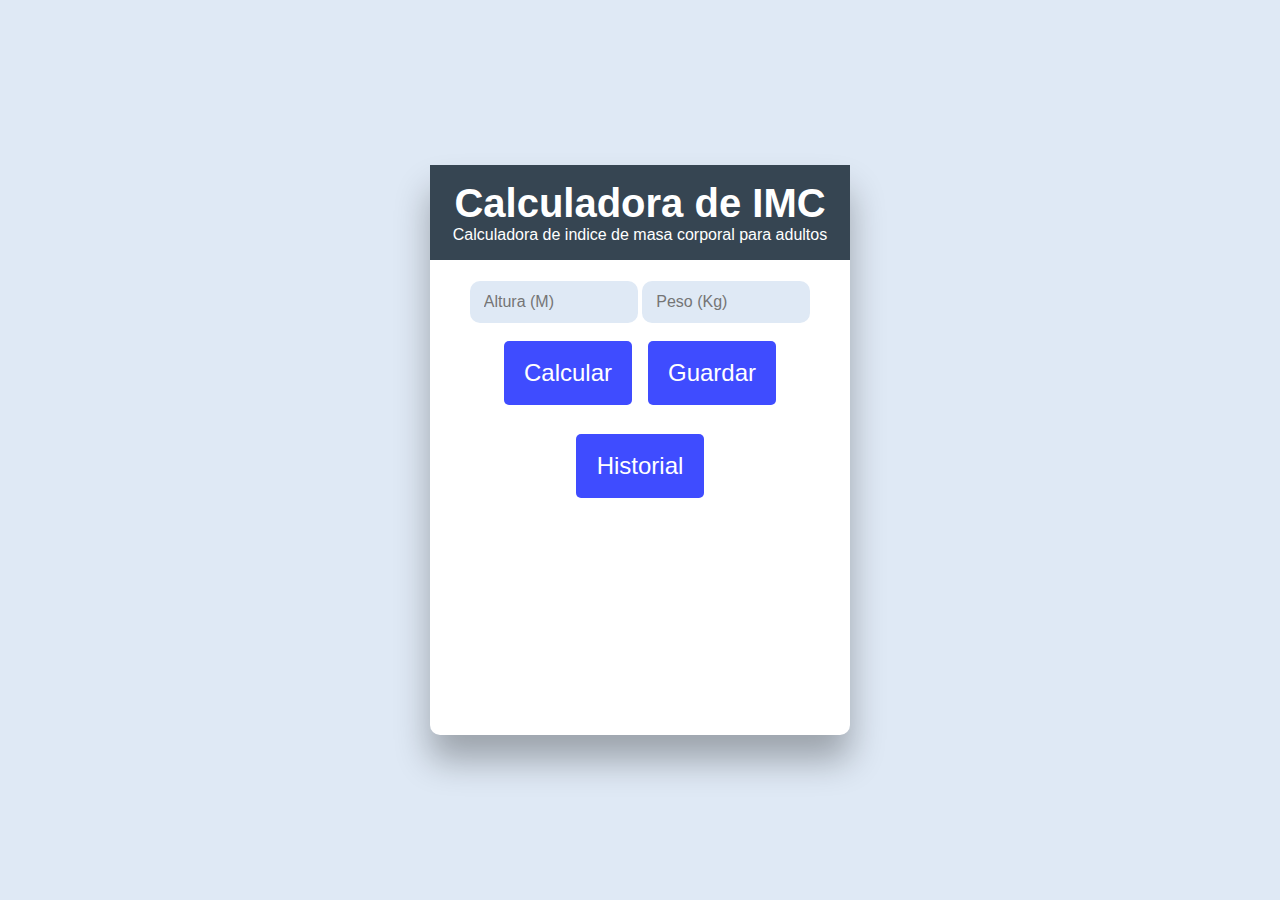
<file: IMC alejo/index.html>
<!DOCTYPE html>
<html lang="es">
<head>
    <meta charset="UTF-8">
    <meta name="viewport" content="width=device-width, initial-scale=1.0">
    <title>Calculadora IMC</title>
    <script src="app.js"></script>
    <link rel="stylesheet" href="style.css">
</head>
<body>
    <div class = "container_calculadora">
        <div class = "texto_calculadora">
            <h1>Calculadora de IMC</h1>
            <p>Calculadora de indice de masa corporal para adultos</p>
        </div>

        <form>
            <!-- <label for="input_altura">Altura (m):</label>
            <label for="input_peso">Peso (Kg):</label> -->
            <div class = "entradas_calculadora">
                <input type="number" id="input_altura" placeholder="Altura (M) ">
                <input type="number" id="input_peso" placeholder="Peso (Kg) ">
            </div>
        </form>

        <div class = "botones_calculadora">
            <button onclick="calcularIMC()" id="boton_calcular">Calcular</button>
            <button onclick="guardarIMC()" id="boton_guardar">Guardar</button>
        </div>

        <div class = "container_resultado">
            <div class="boton_historial">
                <button onclick="verHistorial()" id="boton_historial">Historial</button>
            </div>
            <div class="texto_resultado">
                <h3 id = "resultado"></h3>
            </div>
            <div class="texto_historial">
                <table id="historial_table">
                    <thead>
                        <tr>
                            <th>Altura (M)</th>
                            <th>Peso (Kg)</th>
                            <th>IMC</th>
                        </tr>
                    </thead>
                    <tbody>
                        <!-- Filas de la tabla se llenarán dinámicamente con JavaScript -->
                    </tbody>
                </table>
            </div>
            
            

        </div>
    </div>


    <div class = "container_registros">

    </div>

</body>
</html>
</file>
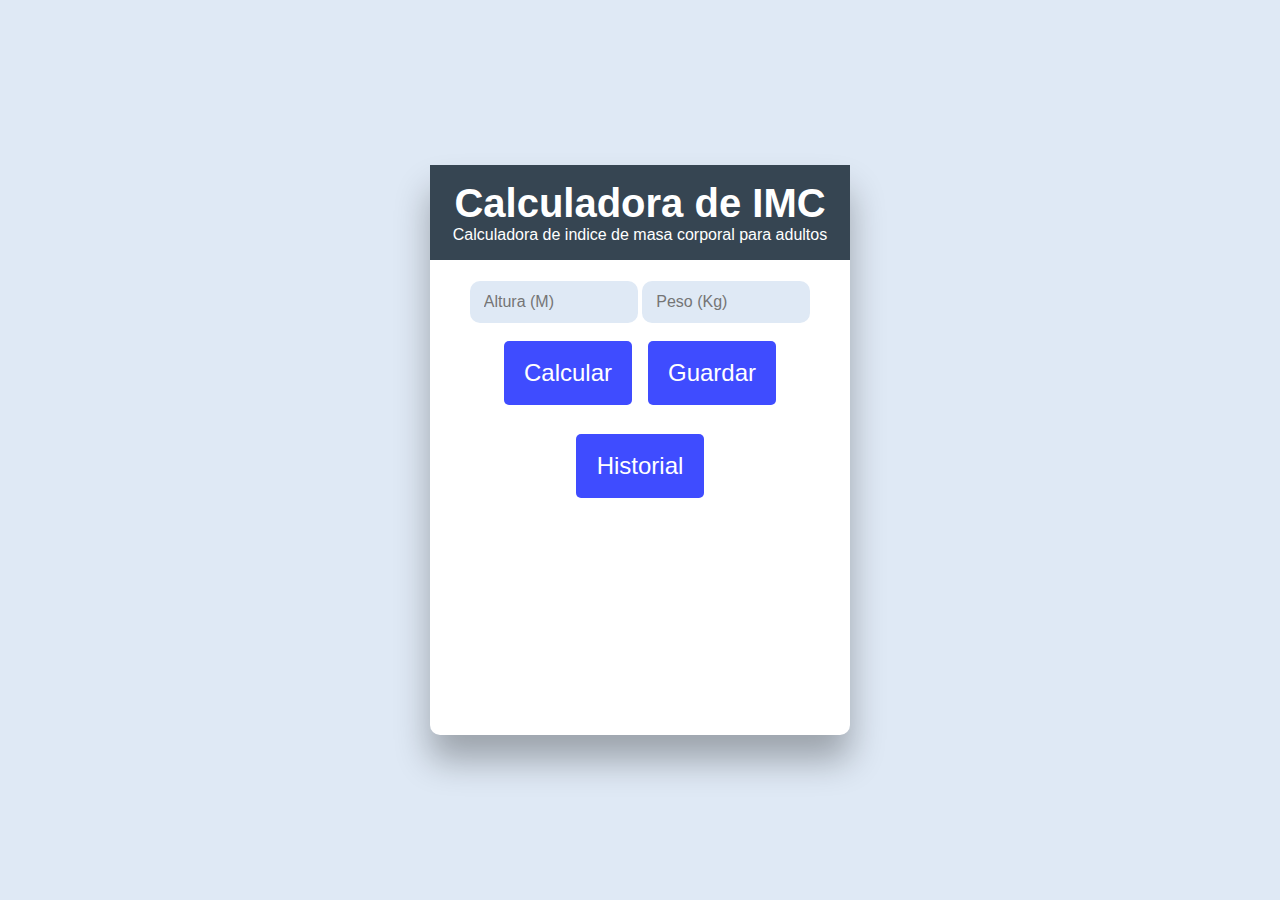
<file: IMC/index.html>
<!DOCTYPE html>
<html lang="es">
<head>
    <meta charset="UTF-8">
    <meta name="viewport" content="width=device-width, initial-scale=1.0">
    <title>Calculadora IMC</title>
    <script src="app.js"></script>
    <link rel="stylesheet" href="style.css">
</head>
<body>
    <div class = "container_calculadora">
        <div class = "texto_calculadora">
            <h1>Calculadora de IMC</h1>
            <p>Calculadora de indice de masa corporal para adultos</p>
        </div>

        <form>
            <!-- <label for="input_altura">Altura (m):</label>
            <label for="input_peso">Peso (Kg):</label> -->
            <div class = "entradas_calculadora">
                <input type="number" id="input_altura" placeholder="Altura (M) ">
                <input type="number" id="input_peso" placeholder="Peso (Kg) ">
            </div>
        </form>

        <div class = "botones_calculadora">
            <button onclick="calcularIMC()" id="boton_calcular">Calcular</button>
            <button onclick="guardarIMC()" id="boton_guardar">Guardar</button>
        </div>

        <div class = "container_resultado">
            <div class="boton_historial">
                <button onclick="verHistorial()" id="boton_historial">Historial</button>
            </div>
            <div class="texto_resultado">
                <h3 id = "resultado"></h3>
            </div>
            <div class="texto_historial">
                <table id="historial_table">
                    <thead>
                        <tr>
                            <th>Altura (M)</th>
                            <th>Peso (Kg)</th>
                            <th>IMC</th>
                        </tr>
                    </thead>
                    <tbody>
                    </tbody>
                </table>
            </div>
            
            

        </div>
    </div>

</body>
</html>
</file>
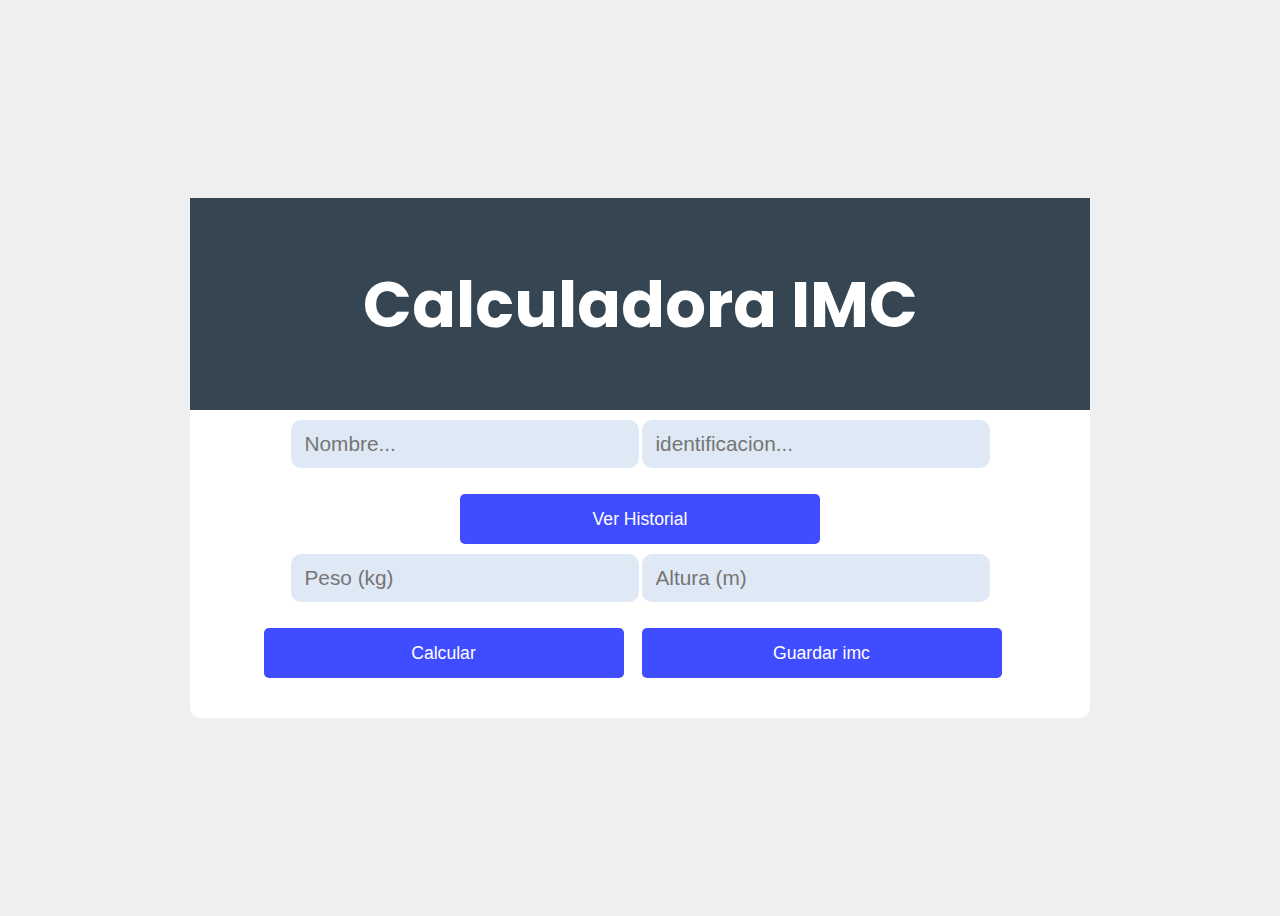
<file: IMCAPP/Calculadora.html>
<!DOCTYPE html>
<html lang="es">
<head>
  <meta charset="UTF-8">
  <title>Calculadora IMC</title>
  <link rel="preconnect" href="https://fonts.googleapis.com">
  <link rel="preconnect" href="https://fonts.gstatic.com" crossorigin>
  <link href="https://fonts.googleapis.com/css2?family=Poppins:ital,wght@0,100;0,200;0,300;0,400;0,500;0,600;0,700;0,800;0,900;1,100;1,200;1,300;1,400;1,500;1,600;1,700;1,800;1,900&display=swap" rel="stylesheet">
  <link rel="stylesheet" href="style.css">  
</head>
    <body>
      
      <div class="wrapper">
        <header>
          <h1>Calculadora IMC</h1>
        </header>
        <div class="inputs">
          <input type="text" id="nombre" placeholder="Nombre...">
          <input type="number" id="ID" placeholder="identificacion...">
        </div>
        
        <button onclick="verhistorial()">Ver Historial</button>

        <div class="inputs">
                <input type="number" id="peso" placeholder="Peso (kg)">
                <input type="number" id="altura" placeholder="Altura (m)">
        </div>

        <div class = "container_botones1">
        <button onclick="calcularIMC();">Calcular</button>
        <button onclick="guardarimc();">Guardar imc</button>
        </div>

        <div class="container_resultado" >
            <h3></h3> <!--Resultado-->
            <h6></h6> <!-- imc -->
          </div>
      </div> 

      <script src="app.js"></script>
    </body>
    </html>
</html>
</file>
<file: IMC alejo/style.css>
*{
    margin: 0;
    padding: 0;
    box-sizing: border-box;
    font-family: "Poppins", sans-serif;
}

body{
    background: #dfe9f5;
    display: flex;
    align-items: center;
    justify-content: center;
    min-height: 100vh;
}

.texto_calculadora{
    background-color: #364552;
    color: white;
    padding: 1rem 0 1rem 0;
}

.texto_calculadora h1 {
    font-size: 2.5rem;
}

.container_calculadora{
    transition: box-shadow 0.3s ease;
    width: 420px;
    height: 570px;
    /* padding: 1rem 0 1rem 0;
    margin: 27px auto; */
    background: #fff;
    border-radius: 10px;
    text-align: center;
    box-shadow: 0 20px 35px rgba(0, 0, 0, 0.1);
}

.container_calculadora{
    box-shadow: 0px 25px 35px rgba(0, 0, 0, 0.3);
}
.container_resultado{
    height: 60%;
    margin-top: 5%;
}


.texto_resultado{
        margin-top: 5%;
}

.texto_historial{
    overflow-y: auto;
    /* margin-top: 2px; */
    max-height: 250px;
}

#historial_table {
    width: 100%;
    border-collapse: collapse; /* Combina los bordes de las celdas para un aspecto más limpio */
    display: none; /* Oculta la tabla*/
}

#historial_table th, #historial_table td {
    padding: 8px; /* Ajusta el relleno para mejorar el aspecto visual */
    text-align: center; /* Centra el texto en las celdas */
}

#historial_table th {
    background-color: #f2f2f2; /* Agrega un color de fondo a las celdas del encabezado */
}

#historial_table th, #historial_table td {
    width: 33.33%; /* Divide el ancho de la tabla en 3 columnas iguales */
}


tr:hover{
    background-color: #aaa;
}

form input{
    width: 40%;
    font-size: 1rem;
    outline: none;
    border: none;
    background: #dfe9f5;
    padding: 12px 14px;
    margin-bottom: 10px;
    border-radius: 10px;
    margin-top: 5%;
}

.label{
    margin-bottom: 5px
}

button{
    
    transition: transform 0.5s ease;
    font-size: 1.5rem;
    margin-top: 0.5rem;
    padding: 8px 0;
    border-radius: 5px;
    outline: none;
    border: none;
    height: 4rem;
    width: 8rem;
    
    background: rgb(63, 76, 255);
    color: #fff;
    cursor: pointer;
}

button:hover{
    transform: scale(1.2);
    background: rgba(0, 134, 34, 0.767);
}

.botones_calculadora{
    display: flex;
    gap: 1em;
    justify-content: center;
}

.resultados{
    margin-top: 10%;
}
</file>
<file: IMC/style.css>
*{
    margin: 0;
    padding: 0;
    box-sizing: border-box;
    font-family: "Poppins", sans-serif;
}

body{
    background: #dfe9f5;
    display: flex;
    align-items: center;
    justify-content: center;
    min-height: 100vh;
}

.texto_calculadora{
    background-color: #364552;
    color: white;
    padding: 1rem 0 1rem 0;
}

.texto_calculadora h1 {
    font-size: 2.5rem;
}

.container_calculadora{
    transition: box-shadow 0.3s ease;
    width: 420px;
    height: 570px;
    /* padding: 1rem 0 1rem 0;
    margin: 27px auto; */
    background: #fff;
    border-radius: 10px;
    text-align: center;
    box-shadow: 0 20px 35px rgba(0, 0, 0, 0.1);
}

.container_calculadora{
    box-shadow: 0px 25px 35px rgba(0, 0, 0, 0.3);
}
.container_resultado{
    height: 60%;
    margin-top: 5%;
}


.texto_resultado{
        margin-top: 5%;
}

.texto_historial{
    overflow-y: auto;
    /* margin-top: 2px; */
    max-height: 200px;
}

#historial_table {
    width: 100%;
    border-collapse: collapse; /* Combina los bordes de las celdas para un aspecto más limpio */
    display: none; /* Oculta la tabla*/
}

#historial_table th, #historial_table td {
    padding: 8px; /* Ajusta el relleno para mejorar el aspecto visual */
    text-align: center; /* Centra el texto en las celdas */
}

#historial_table th {
    background-color: #f2f2f2; /* Agrega un color de fondo a las celdas del encabezado */
}

#historial_table th, #historial_table td {
    width: 33.33%; /* Divide el ancho de la tabla en 3 columnas iguales */
}


tr:hover{
    background-color: #aaa;
}

form input{
    width: 40%;
    font-size: 1rem;
    outline: none;
    border: none;
    background: #dfe9f5;
    padding: 12px 14px;
    margin-bottom: 10px;
    border-radius: 10px;
    margin-top: 5%;
}

.label{
    margin-bottom: 5px
}

button{
    
    transition: transform 0.5s ease;
    font-size: 1.5rem;
    margin-top: 0.5rem;
    padding: 8px 0;
    border-radius: 5px;
    outline: none;
    border: none;
    height: 4rem;
    width: 8rem;
    
    background: rgb(63, 76, 255);
    color: #fff;
    cursor: pointer;
}

button:hover{
    transform: scale(1.2);
    background: rgba(0, 134, 34, 0.767);
}

.botones_calculadora{
    display: flex;
    gap: 1em;
    justify-content: center;
}

.resultados{
    margin-top: 10%;
}
</file>
<file: IMCAPP/style.css>
html{
  font-family: "Poppins", sans-serif;
  font-weight: 700;
  font-style: normal;
}

body{
  display: grid;
  justify-content: center;
  align-items: center;
  min-height: 100vh;
  background: #efefef;
  
}

header {
  background-color: #364552;
  color: white;
  padding: 1rem 0 1rem 0;
  }

header h1{
    font-size: 4rem;
}

.wrapper{
  width: 900px;
  transition: box-shadow 0.3s ease;
  text-align: center;
  /* margin: 0px auto; */
  background: #fff;
  border-bottom-left-radius: 10px;
  border-bottom-right-radius: 10px;
}

.wrapper:hover{
  box-shadow: 0px 25px 35px rgba(0, 0, 0, 0.3);
}


.inputs input{
  margin-top: 10px;
  font-size: 1.3rem;
  width: 20rem;
  padding: 1rem;
  outline: none;
  border: none;
  background: #dfe9f5;
  padding: 12px 14px;
  margin-bottom: 10px;
  border-radius: 10px;
}

button{
  transition: transform 0.5s ease;
  font-size: 1.1rem;
  margin-top: 1rem;
  padding: 8px 0;
  border-radius: 5px;
  outline: none;
  border: none;
  height: 50px;
  width: 40%;
  background: rgb(63, 76, 255);
  color: #fff;
  cursor: pointer;
}

button:hover {
  background: rgb(54, 68, 255);
  transform: scale(1.1);
}


.container_botones1 button{
  margin-right: 15px;
  margin-bottom: 15px;
}

.container_botones1 button:hover{
  margin-right: 15px;
  margin-bottom: 15px;
}


  /* p{
    margin-bottom: 1.7rem;
    margin-top: 1rem;
  }

  h5{
    margin-bottom: 6px;
    margin-left: 10px;
  } */


/*   
  a:hover{
    text-decoration: underline;
  } */

  /* .container_resultado{
    margin-top: 2rem;
    justify-content: center;
    text-align: center;
    margin-bottom: 1rem;
    h6 {
      margin-top: 0.5rem;
      font-size: 15px;
    }
  } */
</file>
